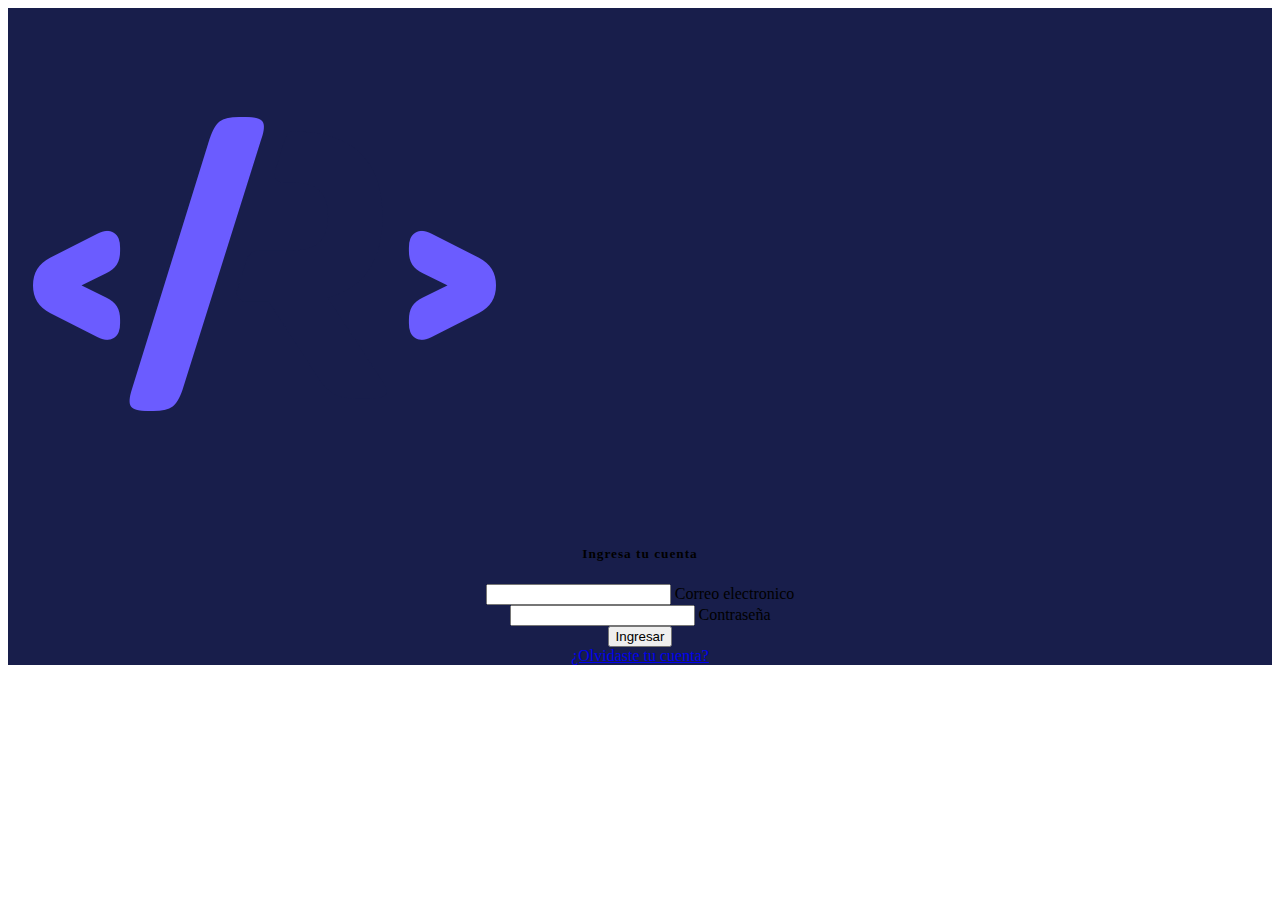
<file: index.html>
<!DOCTYPE html>
<html lang="en">

<head>
  <meta charset="UTF-8">
  <meta name="viewport" content="width=device-width, initial-scale=1.0">

  <link rel="stylesheet" href="css/login.css">

  <link href="https://cdn.jsdelivr.net/npm/bootstrap@5.3.2/dist/css/bootstrap.min.css" rel="stylesheet"
        integrity="sha384-T3c6CoIi6uLrA9TneNEoa7RxnatzjcDSCmG1MXxSR1GAsXEV/Dwwykc2MPK8M2HN" crossorigin="anonymous">


  <title>Login</title>
</head>

<body>

  <!--     <div class="position-absolute top-50 start-50 translate-middle container">
        <form name="login">
          <h1>Login</h1>
            <div class="col-md-4 mb-3">
              
              <input type="email" class="form-control" name="email" id="email" aria-describedby="emailHelp">
              
            </div>
            <div class="col-md-4 mb-3">
              
              <input type="password" class="form-control" name="pass" id="pass">
            </div>
        
            <button id="btnIniciar" type="button" class="col-md-3 btn btn-primary">Submit</button>
          </form>
    </div>

    ultimo avance 21/12/2023 9:00
 -->



  <section class="vh-100">
    <div class="container py-5 h-100">
      <div class="row d-flex justify-content-center align-items-center h-100">
        <div class="col col-xl-10">
          <div class="card" style="border-radius: 1rem;">
            <div class="row g-0">
              <div class="col-md-6 col-lg-5 d-none d-md-block">
                <img src="img/favicon.webp" alt="login form" class="img-fluid" style="border-radius: 1rem 0 0 1rem;" />
              </div>
              <div class="col-md-6 col-lg-7 d-flex align-items-center">
                <div class="card-body p-4 p-lg-5 text-black">

                  <form id="login">


                    <h5 class="fw-normal mb-3 pb-3" style="letter-spacing: 1px;">Ingresa tu cuenta</h5>

                    <div class="form-outline mb-4">
                      <input type="email" class="form-control" name="email" id="email" aria-describedby="emailHelp" />
                      <label class="form-label" for="form2Example17">Correo electronico</label>
                    </div>

                    <div class="form-outline mb-4">
                      <input type="password" class="form-control" name="pass" id="pass" />
                      <label class="form-label" for="form2Example27">Contraseña</label>
                    </div>

                    <div class="pt-1 mb-4">
                      <button id="btnIniciar" class="btn btn-dark btn-lg btn-block" type="button">Ingresar</button>
                    </div>

                    <div id="error"> 

                    </div>

                    <a class="small text-muted" href="#!">¿Olvidaste tu cuenta?</a>
                  </form>

                </div>
              </div>
            </div>
          </div>
        </div>
      </div>
    </div>
  </section>


  <script src="JS/login.js"></script>
</body>

</html>
</file>
<file: css/login.css>
form{
    display: flex;
    flex-direction: column;
    justify-content: center;
    align-items: center;
}
.vh-100{
    background: rgb(24, 30, 75); 
}
#error{
    color: red;
}
</file>
